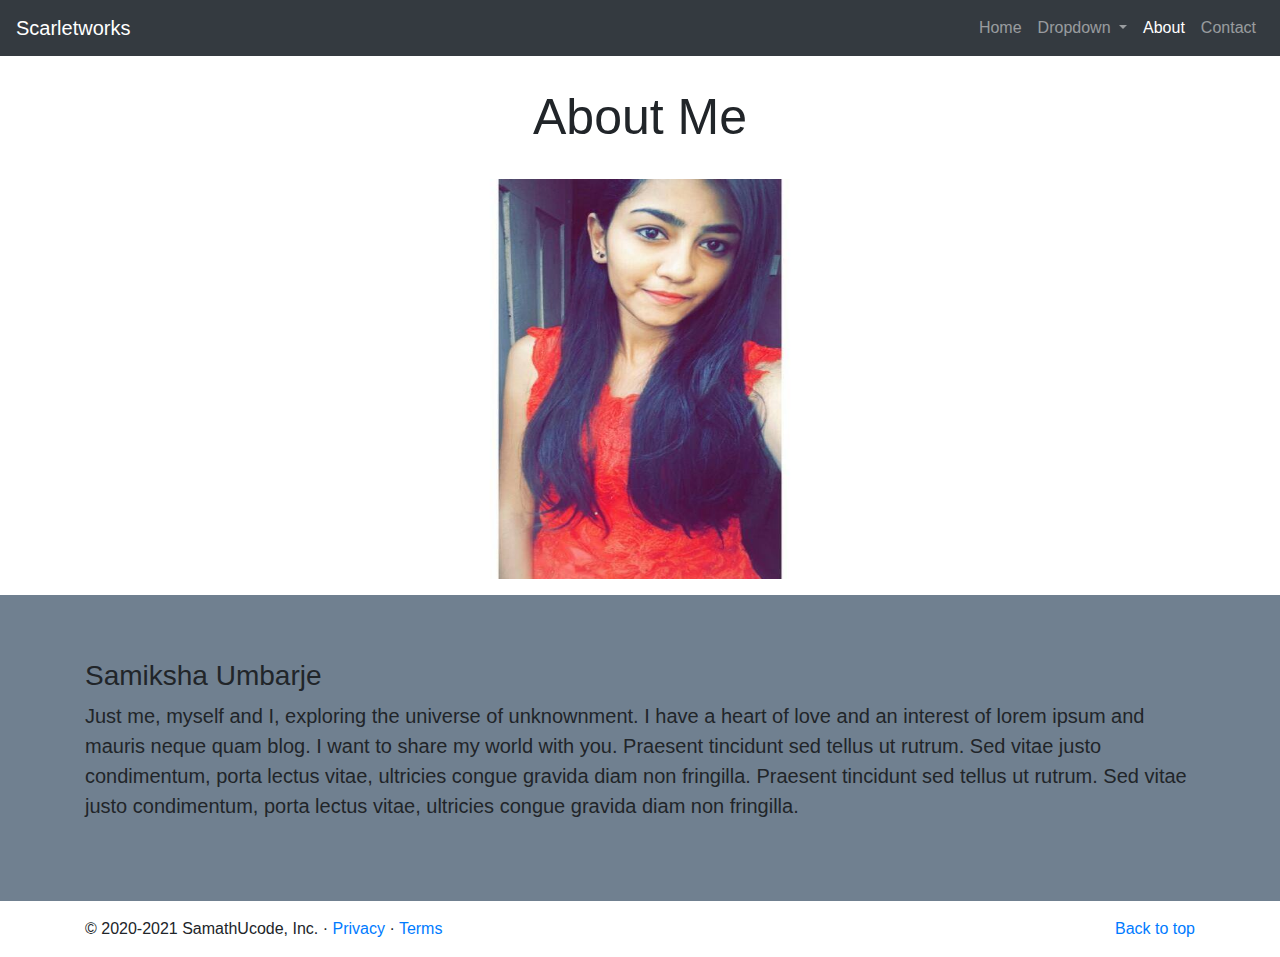
<file: about.html>
<!doctype html>
<html lang="en">
  <head>
    <!-- Required meta tags -->
    <meta charset="utf-8">
    <meta name="viewport" content="width=device-width, initial-scale=1, shrink-to-fit=no">

    <!-- Bootstrap CSS -->
    <link rel="stylesheet" href="https://maxcdn.bootstrapcdn.com/bootstrap/4.0.0/css/bootstrap.min.css" integrity="sha384-Gn5384xqQ1aoWXA+058RXPxPg6fy4IWvTNh0E263XmFcJlSAwiGgFAW/dAiS6JXm" crossorigin="anonymous">

    <title>Scarletworks - A Home of paintings</title>
  </head>
  <body>
    <nav class="navbar navbar-expand-lg navbar-dark bg-dark">
        
        
        <a class="navbar-brand" href="#">Scarletworks</a>
        <button class="navbar-toggler" type="button" data-toggle="collapse" data-target="#navbarSupportedContent" aria-controls="navbarSupportedContent" aria-expanded="false" aria-label="Toggle navigation">
          <span class="navbar-toggler-icon"></span>
        </button>
      
        <div class="collapse navbar-collapse" id="navbarSupportedContent">
            
          <ul class="navbar-nav ml-auto ">
            <li class="nav-item ">
              <a class="nav-link" href="/">Home <span class="sr-only">(current)</span></a>
            </li>
            <li class="nav-item dropdown">
                <a class="nav-link dropdown-toggle" href="#" id="navbarDropdown" role="button" data-toggle="dropdown" aria-haspopup="true" aria-expanded="false">
                  Dropdown
                </a>
                <div class="dropdown-menu" aria-labelledby="navbarDropdown">
                  <a class="dropdown-item" href="#">Action</a>
                  <a class="dropdown-item" href="#">Another action</a>
                  <div class="dropdown-divider"></div>
                  <a class="dropdown-item" href="#">Something else here</a>
                </div>
              </li>
            
            <li class="nav-item active">
              <a class="nav-link" href="/about.html">About</a>
            </li>
           
              <li class="nav-item">
                <a class="nav-link" href="/contact.html">Contact</a>
              </li>
           
           
          </ul>
         
        </div>
      </nav>
    <!-- Footer / About Section -->

    <div class="container">
       <div class="row">
           <div class="col-sm text-center text-black my-4 " style="font-size: 50px; font-weight: 100;">
               About Me
           </div>
       </div>
    </div>
    <div class="container">
        <div class="row justify-content-center">
            <img src="img/p_img1.jpg"  alt="" width="500" height="400">
        </div> 
    </div>

    <div class="jumbotron jumbotron-fluid my-3 " style="background-color:slategray;">
        <div class="container">
          <h3  class="display-6">Samiksha Umbarje</h3>
          <p class="lead">Just me, myself and I, exploring the universe of unknownment. I have a heart of love and an interest of lorem ipsum and mauris neque quam blog. I want to share my world with you. Praesent tincidunt sed tellus ut rutrum. Sed vitae justo condimentum, porta lectus vitae, ultricies congue gravida diam non fringilla. Praesent tincidunt sed tellus ut rutrum. Sed vitae justo condimentum, porta lectus vitae, ultricies congue gravida diam non fringilla.</p>
        </div>
      </div>
    <footer class="container my-2">
        <p class="float-right"><a href="d-none">Back to top</a></p>
        <p>© 2020-2021 SamathUcode, Inc. · <a href="#">Privacy</a> · <a href="#">Terms</a></p>
      </footer>
 


    <!-- Optional JavaScript -->
    <!-- jQuery first, then Popper.js, then Bootstrap JS -->
    <script src="https://code.jquery.com/jquery-3.2.1.slim.min.js" integrity="sha384-KJ3o2DKtIkvYIK3UENzmM7KCkRr/rE9/Qpg6aAZGJwFDMVNA/GpGFF93hXpG5KkN" crossorigin="anonymous"></script>
    <script src="https://cdnjs.cloudflare.com/ajax/libs/popper.js/1.12.9/umd/popper.min.js" integrity="sha384-ApNbgh9B+Y1QKtv3Rn7W3mgPxhU9K/ScQsAP7hUibX39j7fakFPskvXusvfa0b4Q" crossorigin="anonymous"></script>
    <script src="https://maxcdn.bootstrapcdn.com/bootstrap/4.0.0/js/bootstrap.min.js" integrity="sha384-JZR6Spejh4U02d8jOt6vLEHfe/JQGiRRSQQxSfFWpi1MquVdAyjUar5+76PVCmYl" crossorigin="anonymous"></script>
  </body>
</html>
</file>
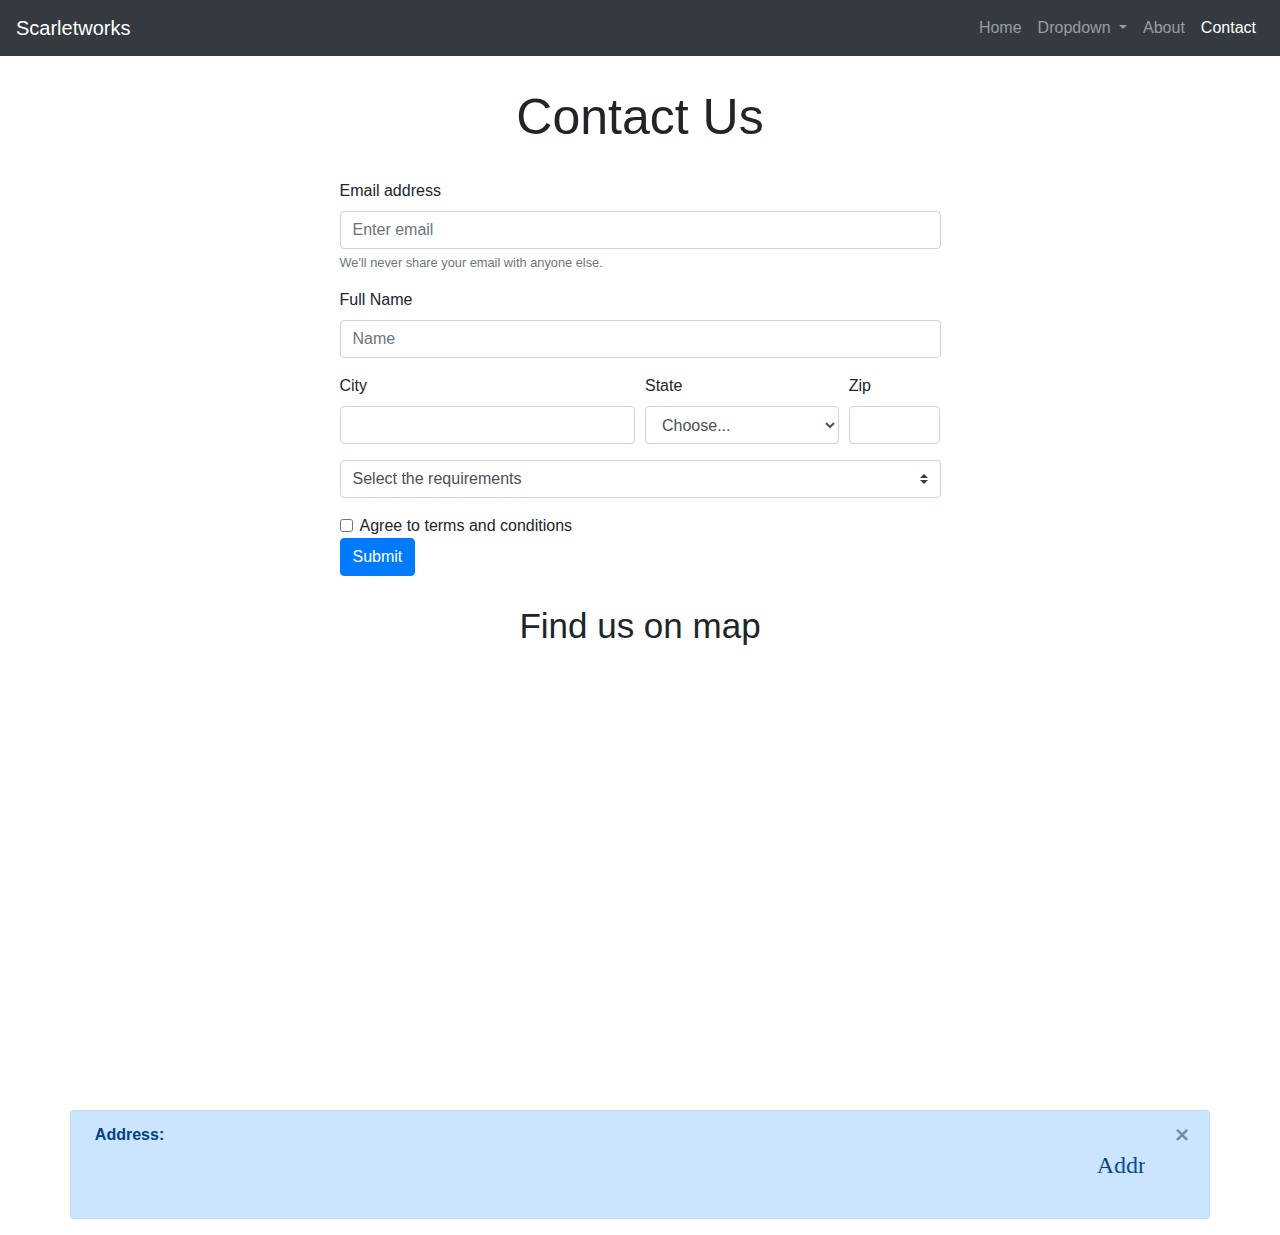
<file: contact.html>
<!doctype html>
<html lang="en">

<head>
    <!-- Required meta tags -->
    <meta charset="utf-8">
    <meta name="viewport" content="width=device-width, initial-scale=1, shrink-to-fit=no">

    <!-- Bootstrap CSS -->
    <link rel="stylesheet" href="https://maxcdn.bootstrapcdn.com/bootstrap/4.0.0/css/bootstrap.min.css"
        integrity="sha384-Gn5384xqQ1aoWXA+058RXPxPg6fy4IWvTNh0E263XmFcJlSAwiGgFAW/dAiS6JXm" crossorigin="anonymous">
        <link href="//netdna.bootstrapcdn.com/font-awesome/4.1.0/css/font-awesome.min.css" rel="stylesheet">

    <title>Scarletworks - A Home of paintings</title>
</head>

<body>
    <nav class="navbar navbar-expand-lg navbar-dark bg-dark">


        <a class="navbar-brand" href="#">Scarletworks</a>
        <button class="navbar-toggler" type="button" data-toggle="collapse" data-target="#navbarSupportedContent"
            aria-controls="navbarSupportedContent" aria-expanded="false" aria-label="Toggle navigation">
            <span class="navbar-toggler-icon"></span>
        </button>

        <div class="collapse navbar-collapse" id="navbarSupportedContent">

            <ul class="navbar-nav ml-auto ">
                <li class="nav-item ">
                    <a class="nav-link" href="/">Home <span class="sr-only">(current)</span></a>
                </li>
                <li class="nav-item dropdown">
                    <a class="nav-link dropdown-toggle" href="#" id="navbarDropdown" role="button"
                        data-toggle="dropdown" aria-haspopup="true" aria-expanded="false">
                        Dropdown
                    </a>
                    <div class="dropdown-menu" aria-labelledby="navbarDropdown">
                        <a class="dropdown-item" href="#">Action</a>
                        <a class="dropdown-item" href="#">Another action</a>
                        <div class="dropdown-divider"></div>
                        <a class="dropdown-item" href="#">Something else here</a>
                    </div>
                </li>

                <li class="nav-item ">
                    <a class="nav-link" href="/about.html">About</a>
                </li>

                <li class="nav-item active">
                    <a class="nav-link" href="/contact.html">Contact</a>
                </li>


            </ul>

        </div>
    </nav>


    <div class="container">
        <div class="row">
            <div class="col-sm text-center text-black my-4 " style="font-size: 50px; font-weight: 100;">
                Contact Us
            </div>
        </div>
    </div>


    <div class="container">
        <div class="row justify-content-center">
            <form>
                <div class="form-group">
                    <label for="exampleInputEmail1">Email address</label>
                    <input type="email" class="form-control" id="exampleInputEmail1" aria-describedby="emailHelp"
                        placeholder="Enter email">
                    <small id="emailHelp" class="form-text text-muted">We'll never share your email with anyone
                        else.</small>
                </div>
                <div class="form-group">
                    <label for="exampleInputName1">Full Name </label>
                    <input type="text" class="form-control" id="exampleInputName1" placeholder="Name">
                </div>
                <div class="form-row">
                    <div class="form-group col-md-6">
                        <label for="inputCity">City</label>
                        <input type="text" class="form-control" id="inputCity">
                    </div>
                    <div class="form-group col-md-4">
                        <label for="inputState">State</label>
                        <select id="inputState" class="form-control">
                            <option selected>Choose...</option>
                            <option>...</option>
                        </select>
                    </div>
                    <div class="form-group col-md-2">
                        <label for="inputZip">Zip</label>
                        <input type="text" class="form-control" id="inputZip">
                    </div>
                </div>
                <div class="form-group">
                    <select class="custom-select" required>
                        <option value=""> Select the requirements</option>
                        <option value="1">Want a potrait</option>
                        <option value="2">Want a colored Painting</option>
                        <option value="3">Want to give a Multiple orders</option>
                    </select>
                    <div class="invalid-feedback">Example invalid custom select feedback</div>
                </div>

                <div class="form-check">
                    <input type="checkbox" class="form-check-input" id="exampleCheck1">
                    <label class="form-check-label" for="exampleCheck1"> Agree to terms and conditions</label>
                </div>
                <button type="submit" class="btn btn-primary">Submit</button>
            </form>
        </div>
        <section id="section_contact">
            <div class="container text-center " style="height:534px;">

                <div class="row">
                    <div class="col-sm  text-black my-4 " style="font-size: 35px; font-weight:100;">
                        Find us on map
                    </div>

                    <div class="col-lg-12 col-md-6 ">
                       
                        
                        <iframe
                            src="https://www.google.com/maps/embed?pb=!1m18!1m12!1m3!1d7605.160159020104!2d75.93035631577602!3d17.622664305758715!2m3!1f0!2f0!3f0!3m2!1i1024!2i768!4f13.1!3m3!1m2!1s0x3bc5d991df582dfb%3A0x8391c92ee1d8e2bb!2sHatture%20Vasti%2C%20Solapur%2C%20Maharashtra!5e0!3m2!1sen!2sin!4v1612097972839!5m2!1sen!2sin"
                            width="900" height="300" frameborder="0" style="border:0;" allowfullscreen=""
                            aria-hidden="false" tabindex="0"></iframe>
                    </div>
                </div>

            </div>
        </section>
    </div>
    <div class="container mr-auto ">
        <div class="row">
        <div class="alert alert-primary alert-dismissible fade show" role="alert" style="width: 100%;">
      <button type="button" onclick="this.parentNode.parentNode.removeChild(this.parentNode);" class="close" data-dismiss="alert"><span aria-hidden="true">×</span><span class="sr-only">Close</span></button>
      <strong><i class="fa fa-primary"></i> Address:</strong> <marquee><p style="font-family: Impact; font-size: 18pt"> Addr.: Hatture Vasti, near Solpaur airport, Solapur 413 003. Mobile No: +91-2603060837 !</p></marquee>
    </div>
        </div>
    </div>
    </div>

    <!-- Optional JavaScript -->
    <!-- jQuery first, then Popper.js, then Bootstrap JS -->
    <script src="https://code.jquery.com/jquery-3.2.1.slim.min.js"
        integrity="sha384-KJ3o2DKtIkvYIK3UENzmM7KCkRr/rE9/Qpg6aAZGJwFDMVNA/GpGFF93hXpG5KkN"
        crossorigin="anonymous"></script>
    <script src="https://cdnjs.cloudflare.com/ajax/libs/popper.js/1.12.9/umd/popper.min.js"
        integrity="sha384-ApNbgh9B+Y1QKtv3Rn7W3mgPxhU9K/ScQsAP7hUibX39j7fakFPskvXusvfa0b4Q"
        crossorigin="anonymous"></script>
    <script src="https://maxcdn.bootstrapcdn.com/bootstrap/4.0.0/js/bootstrap.min.js"
        integrity="sha384-JZR6Spejh4U02d8jOt6vLEHfe/JQGiRRSQQxSfFWpi1MquVdAyjUar5+76PVCmYl"
        crossorigin="anonymous"></script>
        <script src="//code.jquery.com/jquery-1.11.1.min.js"></script>
</body>

</html>
</file>
